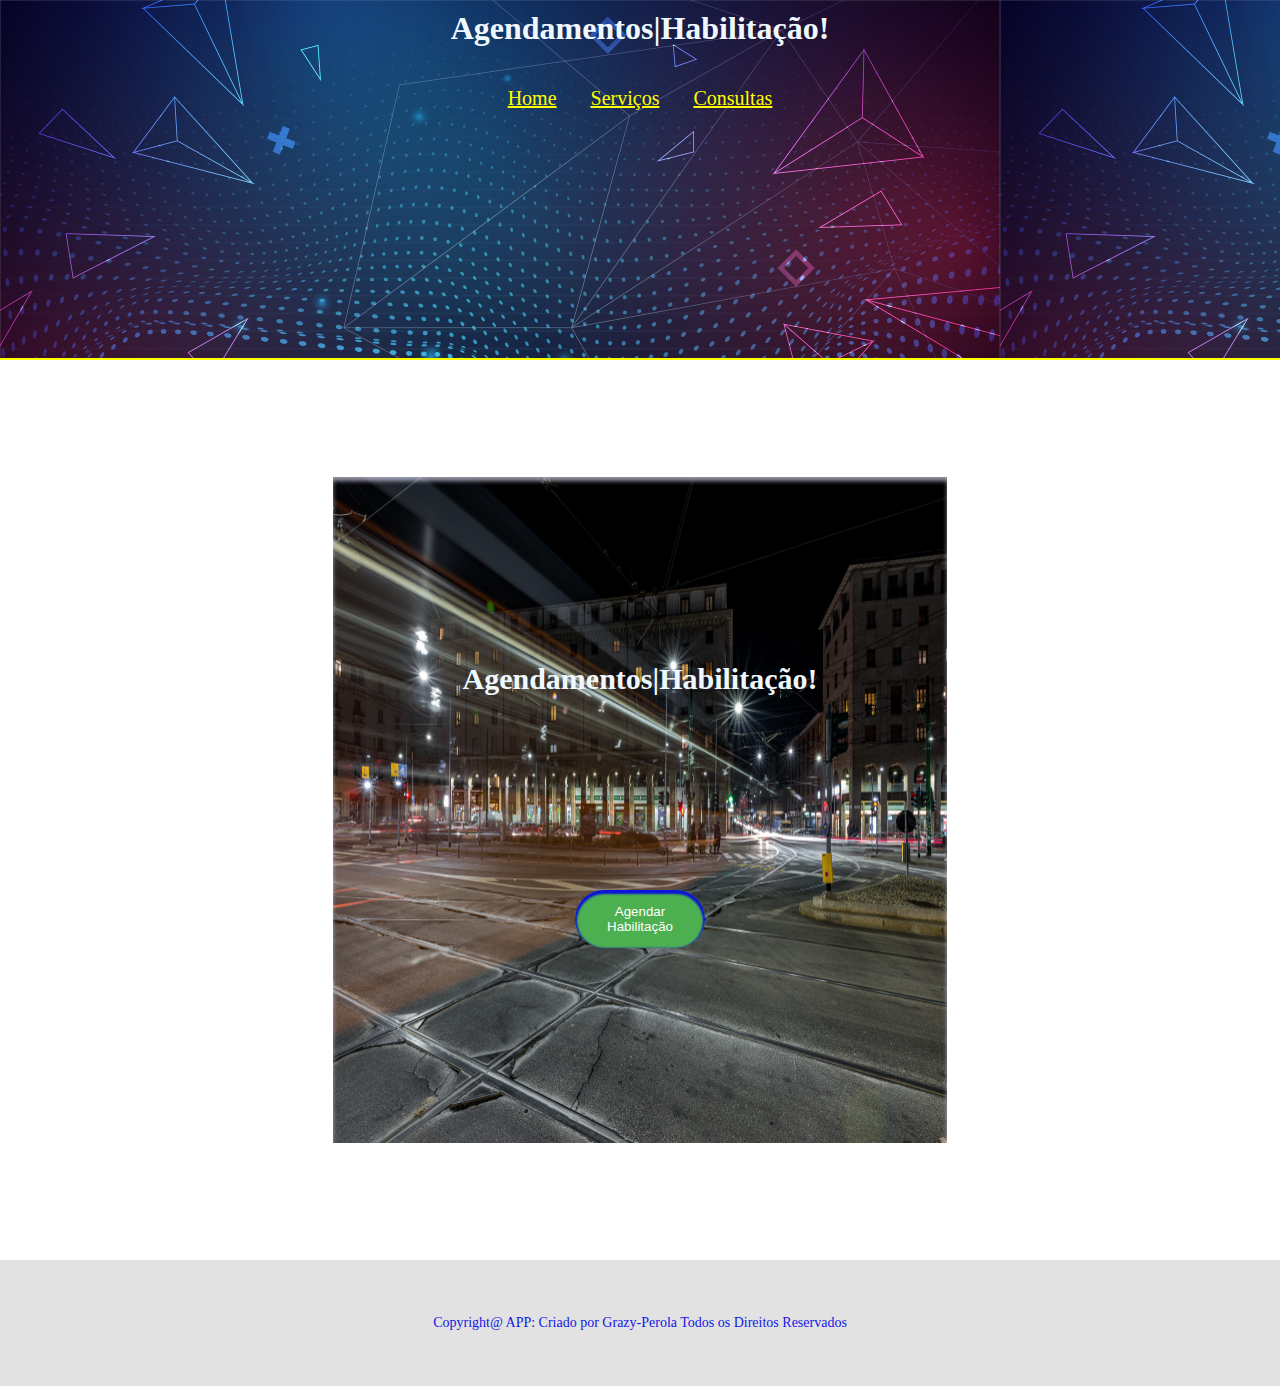
<file: index.html>
<!DOCTYPE html>
<html lang="en">

<head>
    <meta charset="UTF-8">
    <meta name="viewport" content="width=device-width, initial-scale=1.0">
    <link rel="stylesheet" href="style.css">
    <title>Agendamento de Habilitação</title>
</head>

<body>
    <header>
        <h1>Agendamentos|Habilitação!</h1>
        <ul>
            <li>
                <a href="/index.html">Home</a>
            </li>
            <li>
                <a href="/servicos.html">Serviços</a>
            </li>
            <li>
                <a href="/consulta.html">Consultas</a>
            </li>
        </ul>
    </header>
    <main>
        <section>
            <div class="container__informacoes">
                <h2>Agendamentos|Habilitação!</h2>
                <button class="btn-inicial" onclick="mostrarFormulario()">Agendar Habilitação</button>
            </div>
            <div id="formulario" style="display: none;">
                <h2>Cadastro de Habilitação</h2>
                <!-- <form>
                <label for="nome">Nome:</label>
                <input type="text" id="nome" name="nome" required><br><br>
        
                <label for="email">Email:</label>
                <input type="email" id="email" name="email" required><br><br>
        
                <label for="data">Data de Nascimento:</label>
                <input type="date" id="data" name="data" required><br><br>
        
                <label for="telefone">Telefone:</label>
                <input type="tel" id="telefone" name="telefone" required><br><br>
        
                <button type="submit">Enviar</button>
            </form> -->
            </div>
        </section>
    </main>
    <footer>
        <p class="texto-footer">Copyright@ APP: Criado por Grazy-Perola Todos os Direitos Reservados</p>
    </footer>

    <script src="./script.js"></script>
</body>

</html>
</file>
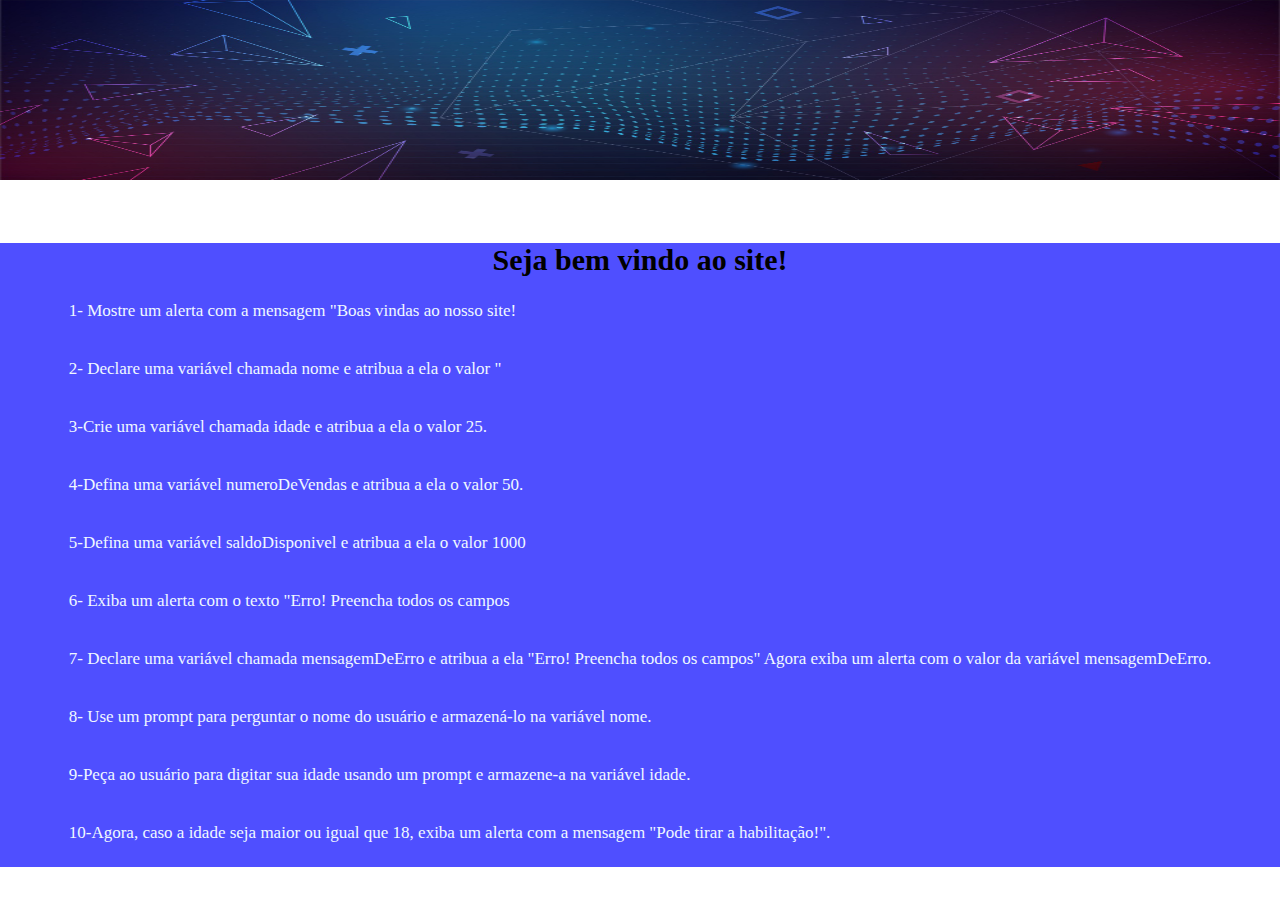
<file: teste-habilitação/desafio-alura/index.html>
<!DOCTYPE html>
<html lang="en">
<head>
    <meta charset="UTF-8">
    <meta name="viewport" content="width=device-width, initial-scale=1.0">
    <link rel="stylesheet" href="style.css">
    <title>Document</title>
</head>
<body>
    <header>
        <div class="container_banner">
            <img src="./fundo.jpg" alt="tema " />
            </div>
    </header>
    <main>
        <div class="container__informacoes">
            <h2>Seja bem vindo ao site!</h2>
                <p>1- Mostre um alerta com a mensagem "Boas vindas ao nosso site!</p>
                <p>2- Declare uma variável chamada nome e atribua a ela o valor "</p>
                <p>3-Crie uma variável chamada idade e atribua a ela o valor 25.</p>
                <p>4-Defina uma variável numeroDeVendas e atribua a ela o valor 50.</p>
                <p>5-Defina uma variável saldoDisponivel e atribua a ela o valor 1000</p>
                <p>6- Exiba um alerta com o texto "Erro! Preencha todos os campos</p>
                <p>7- Declare uma variável chamada mensagemDeErro e atribua a ela  "Erro! Preencha todos os campos" Agora exiba um alerta com o valor da variável mensagemDeErro.</p>
                <p>8- Use um prompt para perguntar o nome do usuário e armazená-lo na variável nome.</p>
                <p>9-Peça ao usuário para digitar sua idade usando um prompt e armazene-a na variável idade.</p>
                <p>10-Agora, caso a idade seja maior ou igual que 18, exiba um alerta com a mensagem "Pode tirar a habilitação!".</p>
        </div>
    </main>
    
    <script src="./script.js"></script>
</body>
</html>
</file>
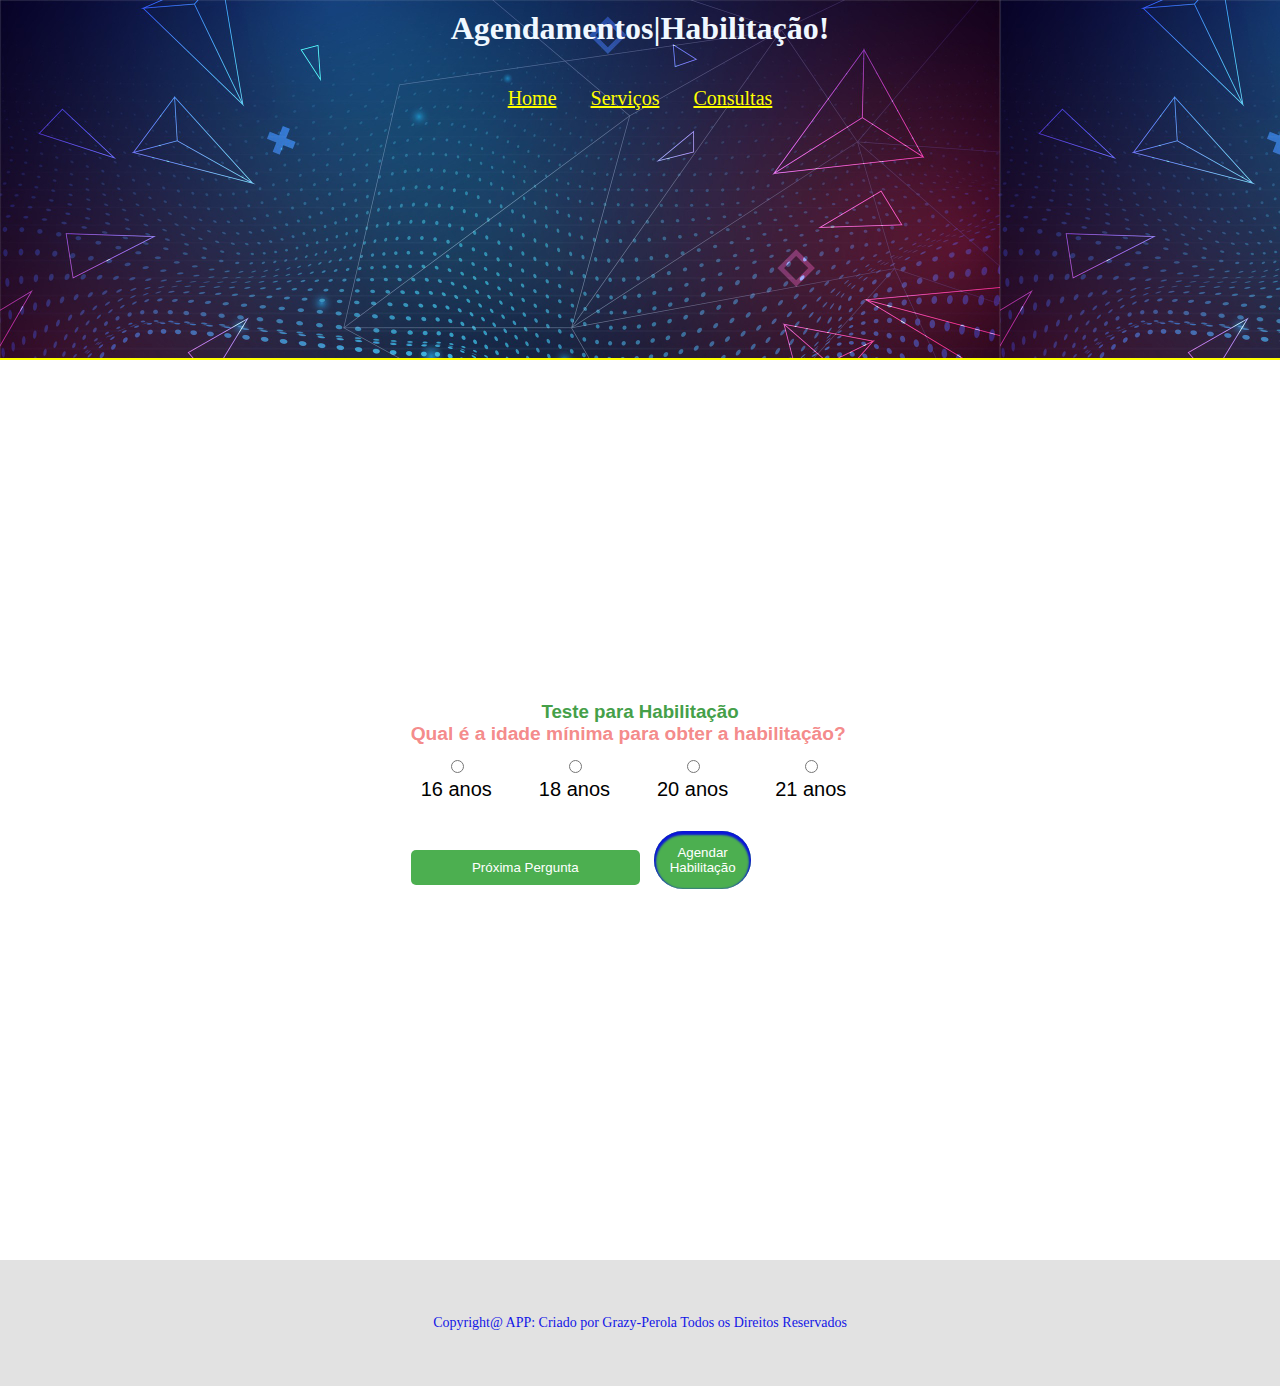
<file: consulta.html>
<!DOCTYPE html>
<html lang="en">

<head>
    <meta charset="UTF-8">
    <meta name="viewport" content="width=device-width, initial-scale=1.0">
    <link rel="stylesheet" href="style.css">
    <title>Teste para Habilitação</title>
</head>

<body>
    <header>
        <h1>Agendamentos|Habilitação!</h1>
        <ul>
            <li>
                <a href="/index.html">Home</a>
            </li>
            <li>
                <a href="/servicos.html">Serviços</a>
            </li>
            <li>
                <a href="/consulta.html">Consultas</a>
            </li>
        </ul>
    </header>
    <section class="testeHabilitacao">
        <div class="container">
            <h3 id="titulo">Teste para Habilitação</h3>
            <div id="quiz-container">
                <h3 class="quiz-question" id="quiz-question"></h3>
                <ul id="quiz-options" class="quiz-options"></ul>
                <button id="next-question" onclick="verificarResposta()">Próxima Pergunta</button>
                <button class="btn-inicial" onclick="verificarTeste()">Agendar Habilitação</button>

            </div>
            <div class="message" id="quiz-message"></div>
            <button id="restart-quiz" onclick="reiniciarQuiz()" style="display: none;">Reiniciar Quiz</button>
        </div>
    </section>
    <footer>
        <p class="texto-footer">Copyright@ APP: Criado por Grazy-Perola Todos os Direitos Reservados</p>
    </footer>
    <script src="script.js"></script>
</body>

</html>
</file>
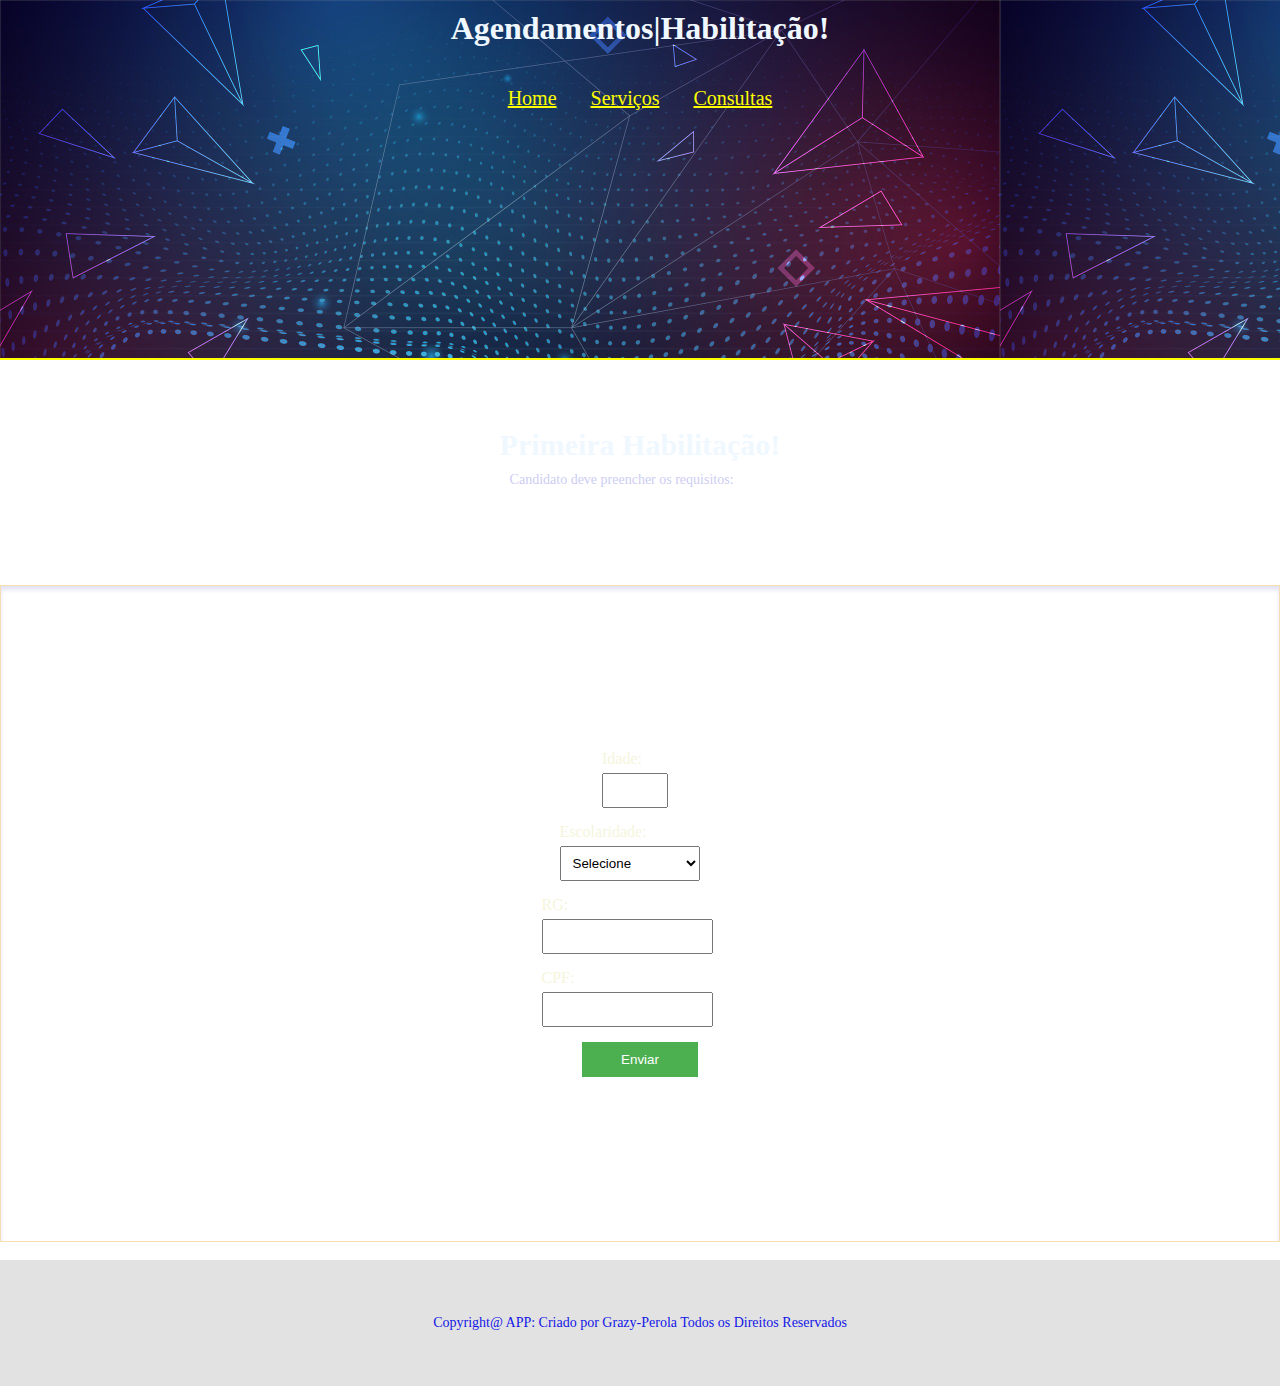
<file: servicos.html>
<!DOCTYPE html>
<html lang="en">
<head>
    <meta charset="UTF-8">
    <meta name="viewport" content="width=device-width, initial-scale=1.0">
    <link rel="stylesheet" href="style.css">
    <title>Agendamento de Habilitação</title>
</head>
<body>
    <header><h1>Agendamentos|Habilitação!</h1>
    <ul>
        <li>
        <a href="/index.html">Home</a>
        </li>
        <li>
            <a href="/servicos.html">Serviços</a>
        </li>
        <li>
            <a href="/consulta.html">Consultas</a>
        </li>
    </ul>
    </header>
    <main>
    <section class="pagina_servicos">
        <div class="container__servicos">
            <h2>Primeira Habilitação!</h2>
            <p class="candidato">Candidato deve preencher os requisitos:</p>
        </div>
        <form id="formulario" onsubmit="return validarFomulario()">
           <!--Campo de Idade-->
           <div class="form-group">
                <label for="idade">Idade:</label>
                <input type="number" id="idade" name="idade" min="1" max="120" required>
                <span id="erro-idade" class="error"></span>
            </div>
             <!-- Campo de Escolaridade -->
        <div class="form-group">
            <label for="escolaridade">Escolaridade:</label>
            <select id="escolaridade" name="escolaridade" required>
                <option value="">Selecione</option>
                <option value="Ensino Fundamental">Ensino Fundamental</option>
                <option value="Ensino Médio">Ensino Médio</option>
                <option value="Ensino Superior">Ensino Superior</option>
                <option value="Pós-graduação">Pós-graduação</option>
            </select>
            <span id="erro-escolaridade" class="error"></span>
        </div>
        <!-- Campo de RG -->
        <div class="form-group">
            <label for="rg">RG:</label>
            <input type="text" id="rg" name="rg" maxlength="12" required>
            <span id="erro-rg" class="error"></span>
        </div>
        <!-- Campo de CPF -->
        <div class="form-group">
            <label for="cpf">CPF:</label>
            <input type="text" id="cpf" name="cpf" maxlength="14" required>
            <span id="erro-cpf" class="error"></span>
        </div>
        <!-- Botão de Envio -->
        <button class="btn-servico" type="submit">Enviar</button>
           </form>
        
    </section>
    </main>
    <footer>
        <p class="texto-footer">Copyright@ APP: Criado por Grazy-Perola Todos os Direitos Reservados</p>
    </footer>
    
    <script src="./script.js"></script>
</body>
</html>
</file>
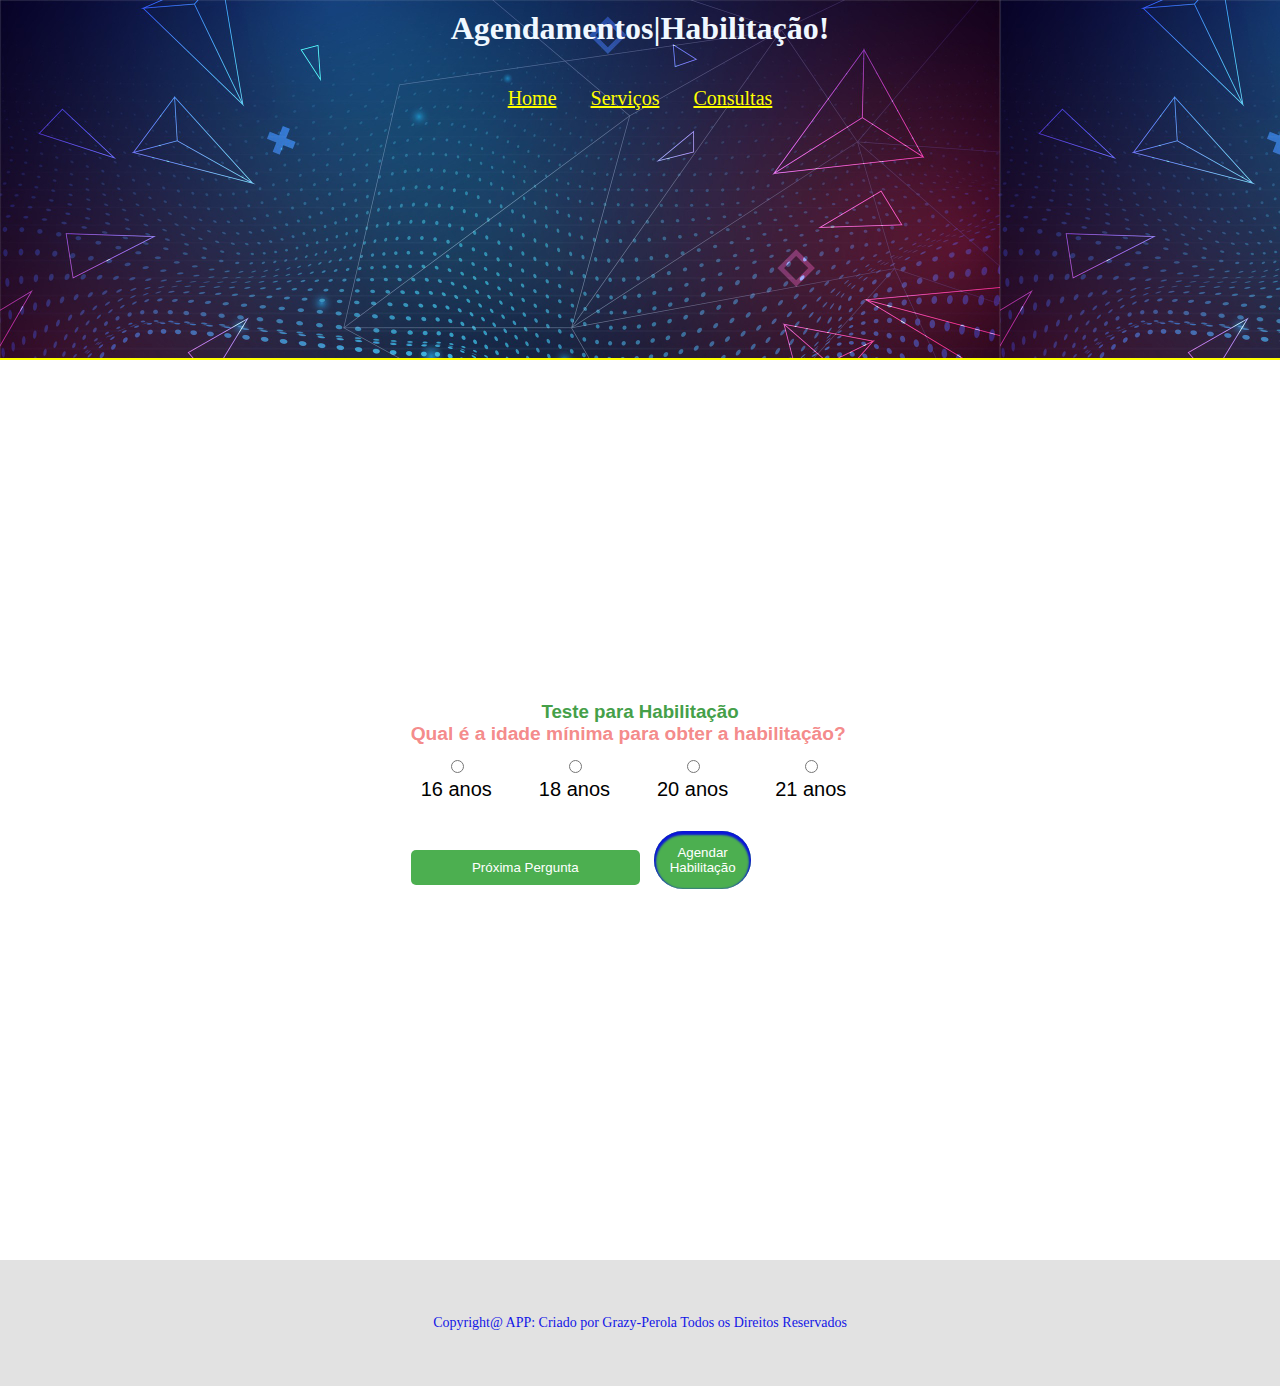
<file: teste-habilitação/consulta.html>
<!DOCTYPE html>
<html lang="en">

<head>
    <meta charset="UTF-8">
    <meta name="viewport" content="width=device-width, initial-scale=1.0">
    <link rel="stylesheet" href="style.css">
    <title>Teste para Habilitação</title>
</head>

<body>
    <header>
        <h1>Agendamentos|Habilitação!</h1>
        <ul>
            <li>
                <a href="/index.html">Home</a>
            </li>
            <li>
                <a href="/servicos.html">Serviços</a>
            </li>
            <li>
                <a href="/consulta.html">Consultas</a>
            </li>
        </ul>
    </header>
    <section class="testeHabilitacao">
        <div class="container">
            <h3 id="titulo">Teste para Habilitação</h3>
            <div id="quiz-container">
                <h3 class="quiz-question" id="quiz-question"></h3>
                <ul id="quiz-options" class="quiz-options"></ul>
                <button id="next-question" onclick="verificarResposta()">Próxima Pergunta</button>
                <button class="btn-inicial" onclick="verificarTeste()">Agendar Habilitação</button>

            </div>
            <div class="message" id="quiz-message"></div>
            <button id="restart-quiz" onclick="reiniciarQuiz()" style="display: none;">Reiniciar Quiz</button>
        </div>
    </section>
    <footer>
        <p class="texto-footer">Copyright@ APP: Criado por Grazy-Perola Todos os Direitos Reservados</p>
    </footer>
    <script src="script.js"></script>
</body>

</html>
</file>
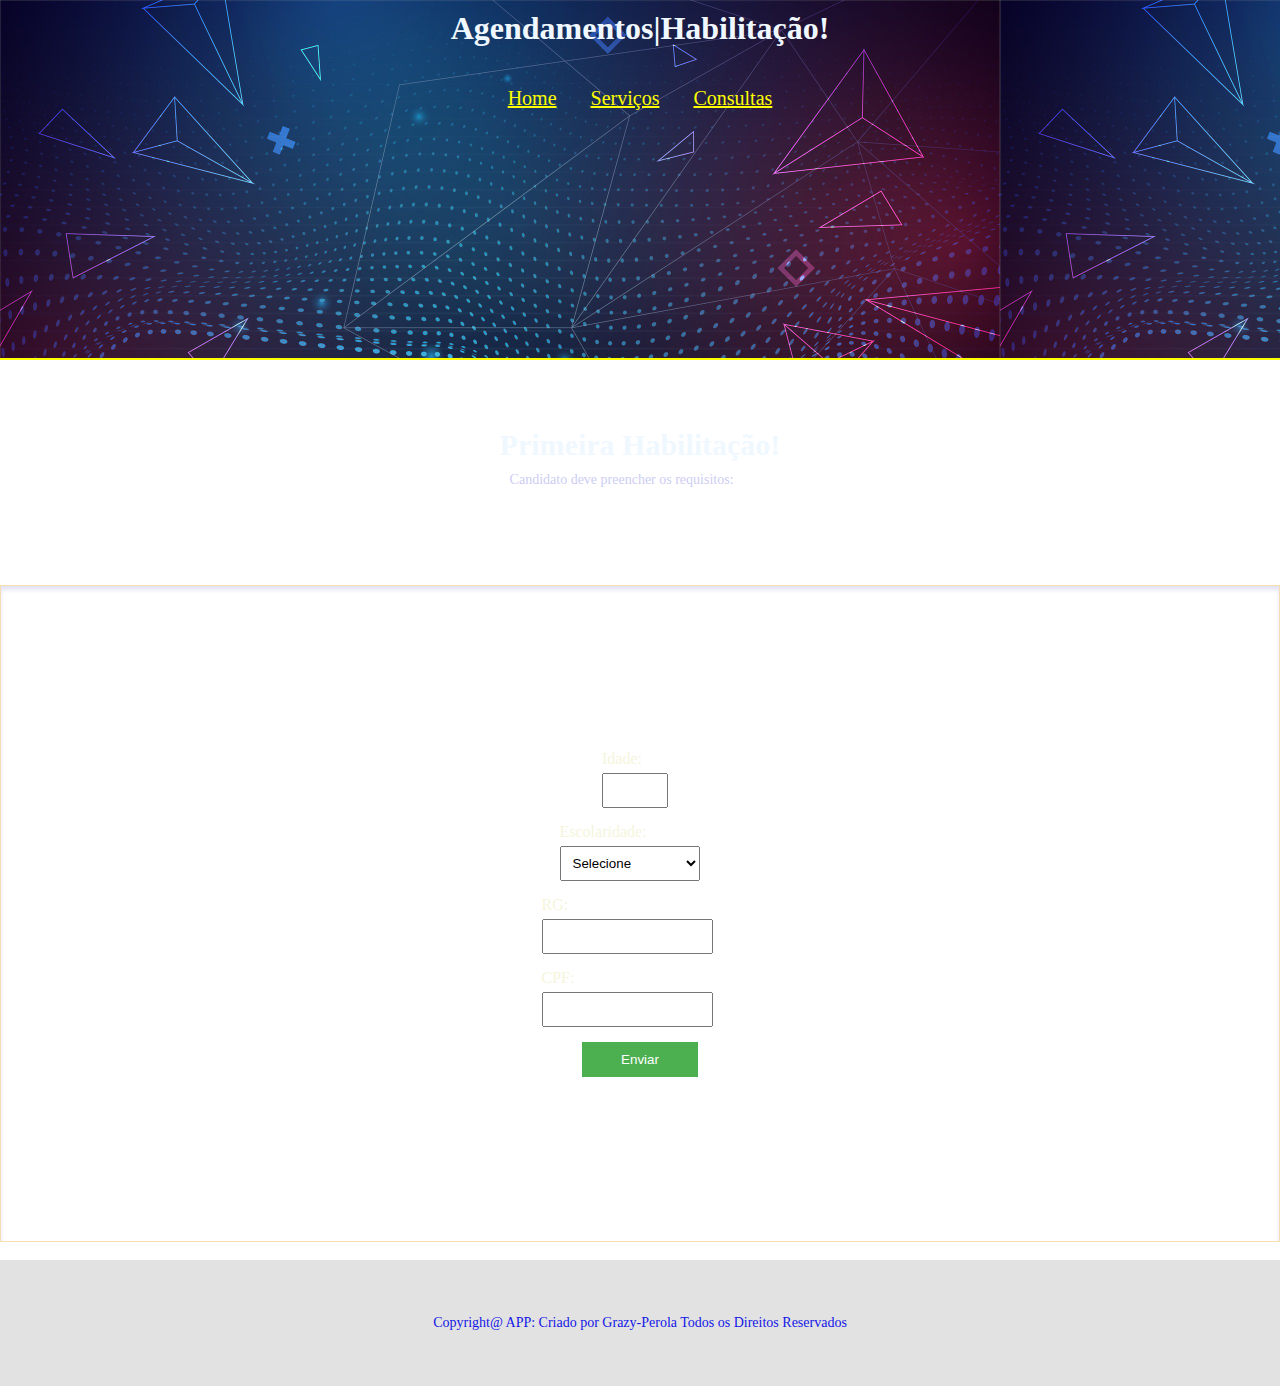
<file: teste-habilitação/servicos.html>
<!DOCTYPE html>
<html lang="en">
<head>
    <meta charset="UTF-8">
    <meta name="viewport" content="width=device-width, initial-scale=1.0">
    <link rel="stylesheet" href="style.css">
    <title>Agendamento de Habilitação</title>
</head>
<body>
    <header><h1>Agendamentos|Habilitação!</h1>
    <ul>
        <li>
        <a href="/index.html">Home</a>
        </li>
        <li>
            <a href="/servicos.html">Serviços</a>
        </li>
        <li>
            <a href="/consulta.html">Consultas</a>
        </li>
    </ul>
    </header>
    <main>
    <section class="pagina_servicos">
        <div class="container__servicos">
            <h2>Primeira Habilitação!</h2>
            <p class="candidato">Candidato deve preencher os requisitos:</p>
        </div>
        <form id="formulario" onsubmit="return validarFomulario()">
           <!--Campo de Idade-->
           <div class="form-group">
                <label for="idade">Idade:</label>
                <input type="number" id="idade" name="idade" min="1" max="120" required>
                <span id="erro-idade" class="error"></span>
            </div>
             <!-- Campo de Escolaridade -->
        <div class="form-group">
            <label for="escolaridade">Escolaridade:</label>
            <select id="escolaridade" name="escolaridade" required>
                <option value="">Selecione</option>
                <option value="Ensino Fundamental">Ensino Fundamental</option>
                <option value="Ensino Médio">Ensino Médio</option>
                <option value="Ensino Superior">Ensino Superior</option>
                <option value="Pós-graduação">Pós-graduação</option>
            </select>
            <span id="erro-escolaridade" class="error"></span>
        </div>
        <!-- Campo de RG -->
        <div class="form-group">
            <label for="rg">RG:</label>
            <input type="text" id="rg" name="rg" maxlength="12" required>
            <span id="erro-rg" class="error"></span>
        </div>
        <!-- Campo de CPF -->
        <div class="form-group">
            <label for="cpf">CPF:</label>
            <input type="text" id="cpf" name="cpf" maxlength="14" required>
            <span id="erro-cpf" class="error"></span>
        </div>
        <!-- Botão de Envio -->
        <button class="btn-servico" type="submit">Enviar</button>
           </form>
        
    </section>
    </main>
    <footer>
        <p class="texto-footer">Copyright@ APP: Criado por Grazy-Perola Todos os Direitos Reservados</p>
    </footer>
    
    <script src="./script.js"></script>
</body>
</html>
</file>
<file: style.css>
* {
    margin: 0;
    padding: 0;
    box-sizing: border-box;
}

header {
    background-image: url(./fundo.jpg);
    height: 40vh;
    border-bottom: 2px yellow solid;
}

ul {
    display: flex;
    justify-content: center;
    padding: 20px;
    margin: 10px;
    gap: 34px;
    font-size: 20px;
    list-style: none;
}

li a {
    font-size: 1em;
    color: yellow;


}

li:hover {
    cursor: pointer;
    background-color: #13ee1ad5;

}

h1 {
    text-align: center;
    padding: 10px;
    color: aliceblue;
}

.candidato {
    font-size: 14px;
    margin: 10px;
    color: rgb(205, 205, 243);
}

/* main {
    width: 100%;
    height: 100vh;

} */

section {
    background-image: url(https://www.interblg.com/content/images/size/w2000/2023/06/placa-de-transito.webp);
    background-repeat: no-repeat;
    background-size: 100% 100%;
    background-position-x: center;
    background-position: center;
    width: 100%;
    height: 100vh;
    display: flex;
    align-items: center;
    justify-content: space-around;
    /* background-color: rgba(152, 152, 163 0.69%); */
}

.container__informacoes {
    background-image: url(./fundo2.jpg);
    background-position: center;
    background-repeat: no-repeat;
    background-size: 100% 100%;
    width: 48%;
    height: 74%;
    display: flex;
    align-items: center;
    flex-direction: column;
    justify-content: space-evenly;
    box-shadow: inset 0 4px 4px rgba(214, 214, 238, 0.692);

}

h2 {
    color: aliceblue;
    font-size: 30px;
    text-align: center;

}


.btn-inicial {
    width: 21%;
    padding: 14px;
    background-color: #4CAF50;
    color: white;
    border: none;
    cursor: pointer;
    border-radius: 50px;
    margin: 10px;
    text-align: center;
    box-shadow: inset 0 2px 2px 2px rgba(11, 21, 217, 227);

}

footer {
    display: flex;
    align-items: center;
    justify-content: center;
    height: 14vh;
    background-color: #dddd;
    font-size: 14px;
}


/* Pagina Serviços*/

.pagina_servicos {

    display: flex;
    flex-direction: column;
}

.container__servicos {
    padding: 40px;
    margin: 10px;

}

.texto-footer {
    font-size: 14px;
    margin: 10px;
    color: rgb(19, 22, 230);
}

.form-group {

    margin-bottom: 15px;
}

label {

    color: beige;
    display: block;
    margin-bottom: 5px;
}

form {
    width: 100%;
    height: 73vh;
    display: flex;
    flex-direction: column;
    justify-content: center;
    align-items: center;
    box-shadow: inset 0 4px 4px rgba(214, 214, 238, 0.692);
    border: solid 1px wheat;

}

input,
select {

    width: 87%;
    padding: 8px;
    box-sizing: border-box;
}

.error {
    color: red;
    font-size: 0.9em;
}

.btn-servico {
    width: 9%;
    padding: 10px 10px;
    background-color: #4CAF50;
    color: white;
    border: none;
    cursor: pointer;
}

/*pagina Consultas*/

.testeHabilitacao {
    display: flex;
    flex-direction: column;
}

.container {
    font-family: Arial, sans-serif;
    max-width: 600px;
    margin: 0 auto;
    padding: 20px;
    background-color: #ffff;
    border-radius: 10px;
    box-shadow: 0px 0px 10px (0, 0, 0, 0.1);
}

#titulo {
    color: #45a049;
    text-align: center;
}

.quiz-container {
    margin-bottom: 20px;
}

.quiz-question {
    color: #f37777dd;
    font-size: 1.2em;
}

.quiz-options {
    list-style: none;
    padding: 0;
}

.quiz-options li {
    margin-bottom: 10px;
}

#next-question {
    padding: 10px;
    background-color: #4CAF50;
    color: white;
    border: none;
    border-radius: 5px;
    cursor: pointer;
    width: 50%;
}

#next-question :hover {
    background-color: #45a049;
}

.message {
    text-align: center;
    font-size: 1.2em;
    margin-top: 20px;
}

.success {
    color: green;
}

.error {
    color: red;
}
</file>
<file: teste-habilitação/desafio-alura/style.css>
*{
    margin: 0;
    padding: 0;
    box-sizing: border-box;
}
header{
    
    height: 27vh;
}
.container_banner{
    height: 20vh;

}
img{
    width: 100%;
    height: 20vh;
}
main {
    display: flex;
    align-items: center;
    justify-content: center;
    background-color: rgba(0, 0, 255, 0.692);
    
    
}

.container_informacoes{
    height: 50%; 
    display: flex;
    align-items: center;
    justify-content: center;
}
h2{
    font-size: 30px;
    text-align: center;
    
}
p{
    color: aliceblue;
    font-size: 17px;
    padding: 14px;
    margin: 10px;
    
   
}
</file>
<file: teste-habilitação/style.css>
* {
    margin: 0;
    padding: 0;
    box-sizing: border-box;
}

header {
    background-image: url(./fundo.jpg);
    height: 40vh;
    border-bottom: 2px yellow solid;
}

ul {
    display: flex;
    justify-content: center;
    padding: 20px;
    margin: 10px;
    gap: 34px;
    font-size: 20px;
    list-style: none;
}

li a {
    font-size: 1em;
    color: yellow;


}

li:hover {
    cursor: pointer;
    background-color: #13ee1ad5;

}

h1 {
    text-align: center;
    padding: 10px;
    color: aliceblue;
}

.candidato {
    font-size: 14px;
    margin: 10px;
    color: rgb(205, 205, 243);
}

/* main {
    width: 100%;
    height: 100vh;

} */

section {
    background-image: url(https://www.interblg.com/content/images/size/w2000/2023/06/placa-de-transito.webp);
    background-repeat: no-repeat;
    background-size: 100% 100%;
    background-position-x: center;
    background-position: center;
    width: 100%;
    height: 100vh;
    display: flex;
    align-items: center;
    justify-content: space-around;
    /* background-color: rgba(152, 152, 163 0.69%); */
}

.container__informacoes {
    background-image: url(./fundo2.jpg);
    background-position: center;
    background-repeat: no-repeat;
    background-size: 100% 100%;
    width: 48%;
    height: 74%;
    display: flex;
    align-items: center;
    flex-direction: column;
    justify-content: space-evenly;
    box-shadow: inset 0 4px 4px rgba(214, 214, 238, 0.692);

}

h2 {
    color: aliceblue;
    font-size: 30px;
    text-align: center;

}


.btn-inicial {
    width: 21%;
    padding: 14px;
    background-color: #4CAF50;
    color: white;
    border: none;
    cursor: pointer;
    border-radius: 50px;
    margin: 10px;
    text-align: center;
    box-shadow: inset 0 2px 2px 2px rgba(11, 21, 217, 227);

}

footer {
    display: flex;
    align-items: center;
    justify-content: center;
    height: 14vh;
    background-color: #dddd;
    font-size: 14px;
}


/* Pagina Serviços*/

.pagina_servicos {

    display: flex;
    flex-direction: column;
}

.container__servicos {
    padding: 40px;
    margin: 10px;

}

.texto-footer {
    font-size: 14px;
    margin: 10px;
    color: rgb(19, 22, 230);
}

.form-group {

    margin-bottom: 15px;
}

label {

    color: beige;
    display: block;
    margin-bottom: 5px;
}

form {
    width: 100%;
    height: 73vh;
    display: flex;
    flex-direction: column;
    justify-content: center;
    align-items: center;
    box-shadow: inset 0 4px 4px rgba(214, 214, 238, 0.692);
    border: solid 1px wheat;

}

input,
select {

    width: 87%;
    padding: 8px;
    box-sizing: border-box;
}

.error {
    color: red;
    font-size: 0.9em;
}

.btn-servico {
    width: 9%;
    padding: 10px 10px;
    background-color: #4CAF50;
    color: white;
    border: none;
    cursor: pointer;
}

/*pagina Consultas*/

.testeHabilitacao {
    display: flex;
    flex-direction: column;
}

.container {
    font-family: Arial, sans-serif;
    max-width: 600px;
    margin: 0 auto;
    padding: 20px;
    background-color: #ffff;
    border-radius: 10px;
    box-shadow: 0px 0px 10px (0, 0, 0, 0.1);
}

#titulo {
    color: #45a049;
    text-align: center;
}

.quiz-container {
    margin-bottom: 20px;
}

.quiz-question {
    color: #f37777dd;
    font-size: 1.2em;
}

.quiz-options {
    list-style: none;
    padding: 0;
}

.quiz-options li {
    margin-bottom: 10px;
}

#next-question {
    padding: 10px;
    background-color: #4CAF50;
    color: white;
    border: none;
    border-radius: 5px;
    cursor: pointer;
    width: 50%;
}

#next-question :hover {
    background-color: #45a049;
}

.message {
    text-align: center;
    font-size: 1.2em;
    margin-top: 20px;
}

.success {
    color: green;
}

.error {
    color: red;
}
</file>
